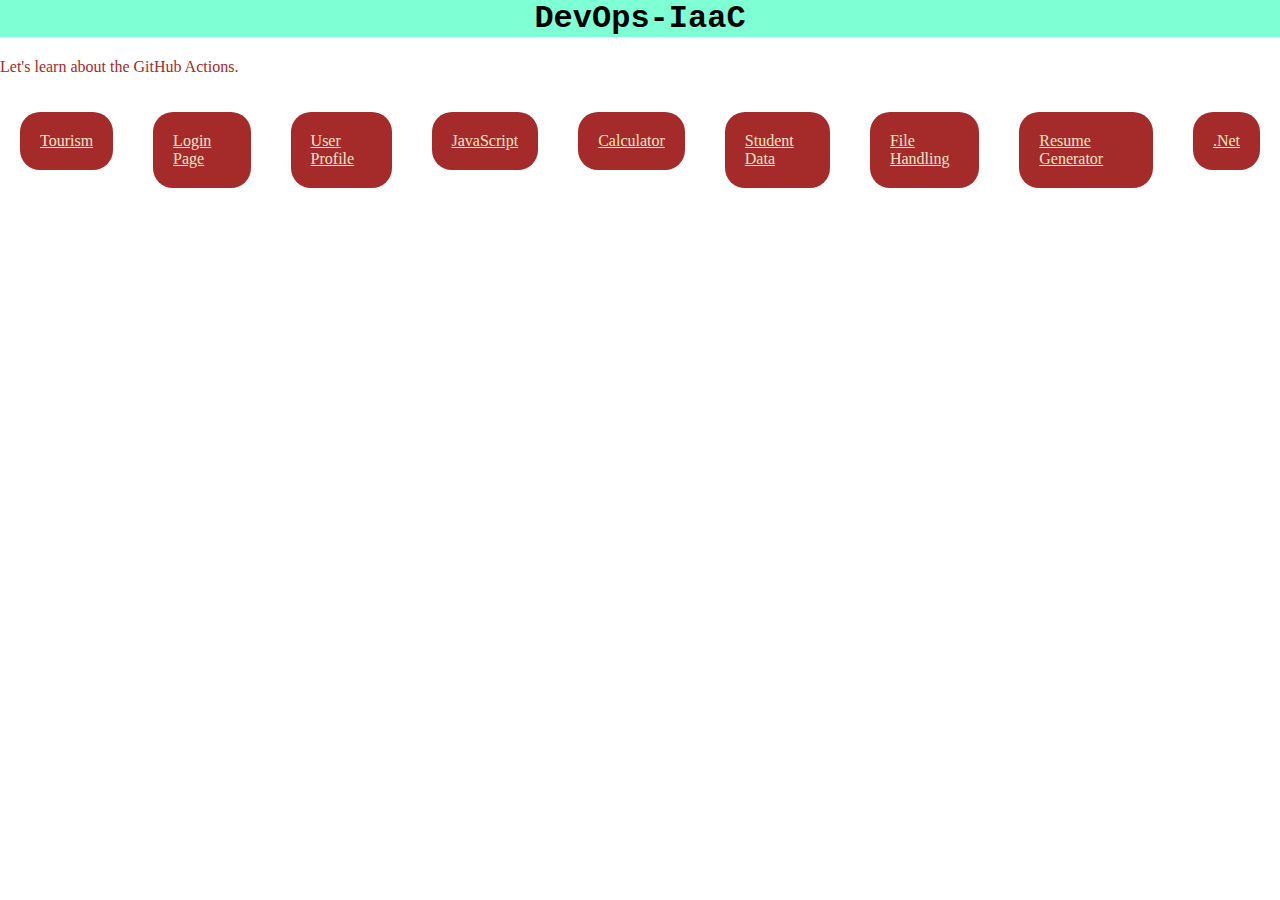
<file: index.html>
<html>
<title>
  Training Projects - Landing Page
</title>

<head>
  <link rel="stylesheet" href="style.css">
</head>
<style>
</style>

<body>
  <h1>DevOps-IaaC</h1>
  <p>Let's learn about the GitHub Actions.</p>
  <div class="project-details">
    <div class="project-title">
      <a href="/Spotify-API/Tourism/">Tourism</a>
    </div>
    <div class="project-title">
      <a href="/Spotify-API/Login">Login Page</a>
    </div>
    <div class="project-title">
      <a href="/Spotify-API/User-Profile/">User Profile</a>
    </div>
    <div class="project-title">
      <a href="/Spotify-API/JavaScript/">JavaScript</a>
    </div>
    <div class="project-title">
      <a href="/Spotify-API/Calculator/">Calculator</a>
    </div>
    <div class="project-title">
      <a href="/Spotify-API/Student Data/">Student Data</a>
    </div>
    <div class="project-title">
      <a href="/Spotify-API/FileHandling/">File Handling</a>
    </div>
    <div class="project-title">
      <a href="/Spotify-API/Resume Generator/">Resume Generator</a>
    </div>
    <div class="project-title">
      <!-- <a href="/Spotify-API/dotNet/">.Net</a> -->
      <a href="https://github.com/ankit-vatsa/Spotify-API/tree/main/dotNet">.Net</a>
    </div>
  </div>
</body>

</html>
</file>
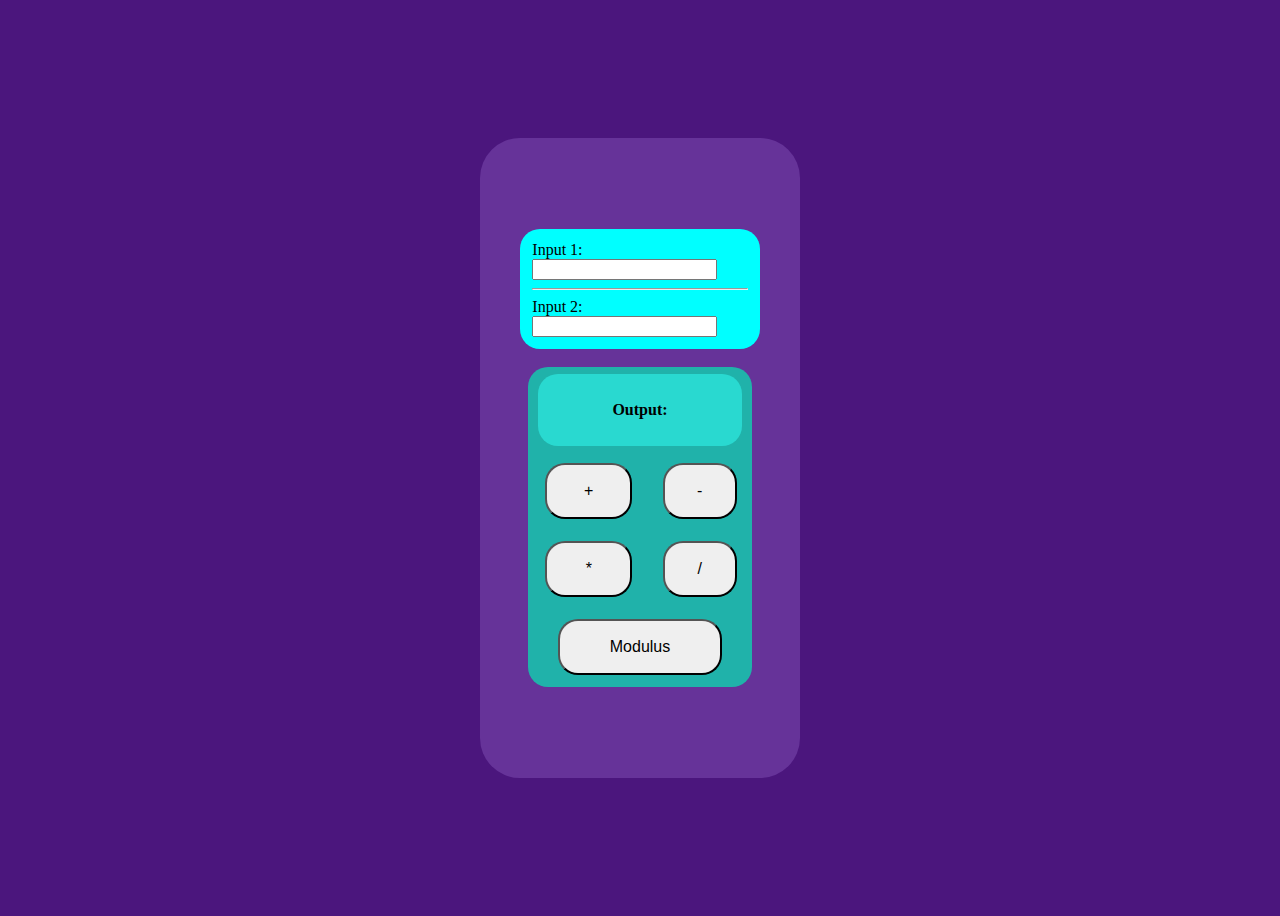
<file: Calculator/index.html>
<!DOCTYPE html>
<html lang="en">
<head>
    <meta charset="UTF-8">
    <meta name="viewport" content="width=device-width, initial-scale=1.0">
    <title>Calculator-Mini</title>
    <link rel="stylesheet" href="style.css">
    <!-- <script type="text/javascript" src="script.js"> -->
    <script>    
        function calculateAdd(var1, var2){
            // var x = document.getElementById("input1");
            // var y = document.getElementById("input2");
            var outputElement = document.getElementById("output");
            z = parseInt(var1)+parseInt(var2);
            outputElement.innerText = "Output: "+z;
            // outputElement.placeholder = "Output: "+z;
        }
        function calculateSub(var1, var2){
            var outputElement = document.getElementById("output");
            z = parseInt(var1)-parseInt(var2);
            outputElement.innerText = "Output: "+z;
        }
        function calculateMul(var1, var2){
            var outputElement = document.getElementById("output");
            z = parseInt(var1)*parseInt(var2);
            outputElement.innerText = "Output: "+z;
        }
        function calculateDiv(var1, var2){
            var outputElement = document.getElementById("output");
            z = parseInt(var1)/parseInt(var2);
            outputElement.innerText = "Output: "+z;
        }
        function calculateMod(var1, var2){
            var outputElement = document.getElementById("output");
            z = parseInt(var1)%parseInt(var2);
            outputElement.innerText = "Output: "+z;
        }
        function alertAnkit(){
            alert("Choose operator.");
        }
    </script>

</head>
<body>
<div class="calculator">
    <div class="input">
        <label for="Input 1">Input 1: </label>
        <input type="number" name="input1" id="input1">
        <hr>
        <label for="Input 2">Input 2: </label>
        <input type="number" name="input2" id="input2">
        <!-- <button onclick="calculateAdd(input1.value, input2.value)">Add</button> -->
    </div>
    <br>
    <!-- <div class="output">
        <table border="2">
            <thead>
                <th colspan="2"><p id="output">Output:</p></th>
            </thead>
            <tbody>
                <tr>
                    <td>+</td>
                    <td>-</td>
                </tr>
                <tr>
                    <td>*</td>
                    <td>/</td>
                </tr>
                <tr>
                    <td>=</td>
                </tr>
            </tbody>
        </table>
    </div> -->
    <div class="output">
        <table>
            <thead>
                <th colspan="2"><p id="output">Output:</p></th>
                <!-- <th colspan="2"><input type="number" name="" id="output" placeholder="Output"></th> -->
            </thead>
            <tbody>
                <tr>
                    <td><button onclick="calculateAdd(input1.value, input2.value)">+</button></td>
                    <td><button onclick="calculateSub(input1.value, input2.value)">-</button></td>
                </tr>
                <tr>
                    <td><button onclick="calculateMul(input1.value, input2.value)">*</button></td>
                    <td><button onclick="calculateDiv(input1.value, input2.value)">/</button></td>
                </tr>
                <tr>
                    <td colspan="2"><button onclick="calculateMod(input1.value, input2.value)">Modulus</button></td>
                </tr>
            </tbody>
        </table>
    </div>
</div>
</body>
</html>
</file>
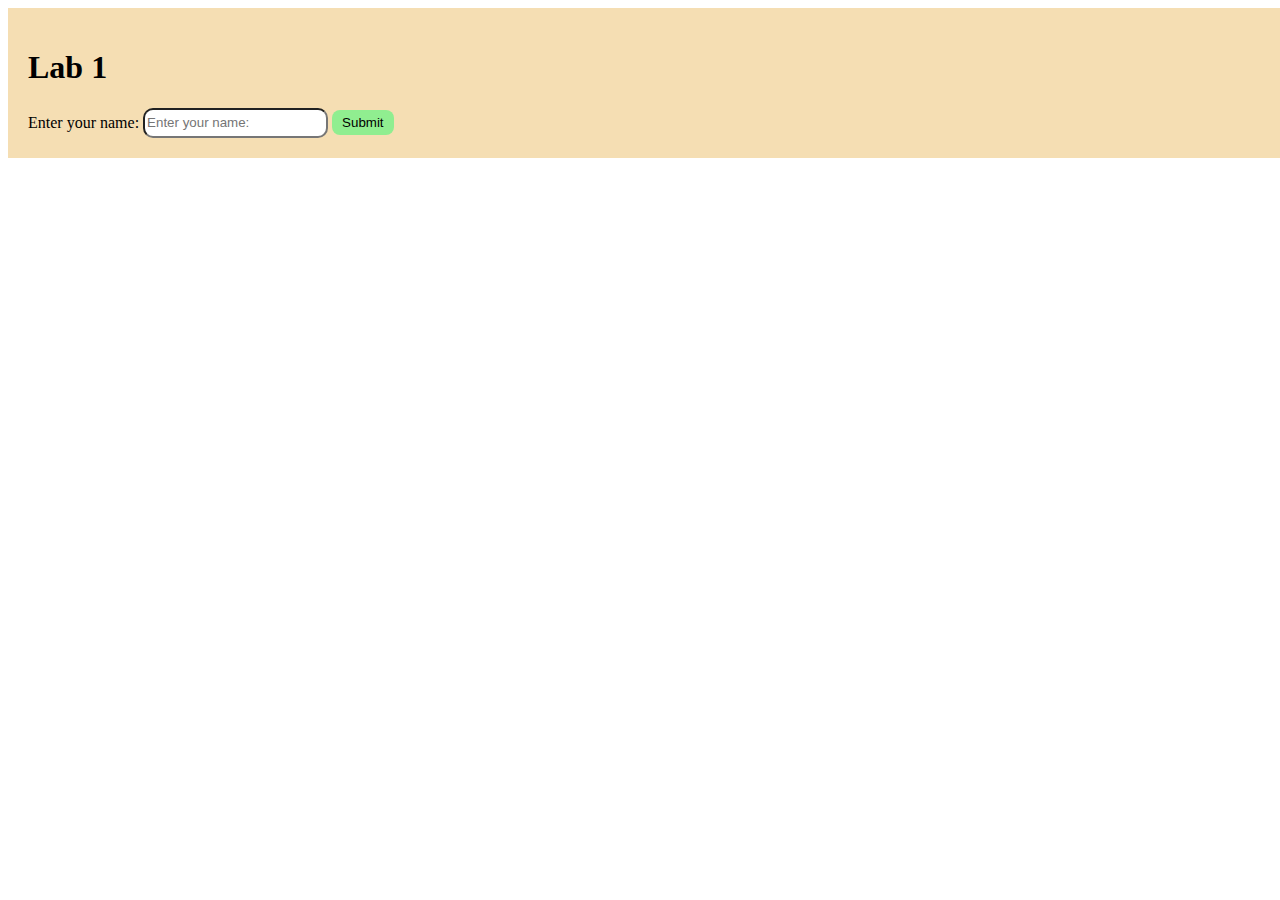
<file: JavaScript/index.html>
<!DOCTYPE html>
<html lang="en">
<head>
    <meta charset="UTF-8">
    <meta name="viewport" content="width=device-width, initial-scale=1.0">
    <title>JavaScript</title>
    <link rel="stylesheet" href="style.css">
    <script>
        function clickAlert(inputVar){
            alert("Welcome to the site, " + inputVar);
        }
        function displayHide(elementId){
            document.getElementById(elementId).style.display="none";
        }
        function displayShow(elementId){
            document.getElementById(elementId).style.display="block";
        }
        function clickResponse(inputVar){
            var openEle = document.getElementById("greeting");
            openEle.innerText = "The name entered is " + inputVar;
            displayShow("greeting");
            
            clickAlert(inputVar);
            displayShow("lab2");
        }
        function clickResponse2(inputVar){
            var openEle = document.getElementById("welcome");
            displayShow("welcome");
            openEle.innerText = "Welcome " + inputVar;
            displayShow("lab3");
        }
    </script>
</head>
<body>
    <div class="lab1" id="lab1">
        <h1>Lab 1</h1>
        <label for="name">Enter your name: </label>
        <input type="text" placeholder="Enter your name:" id="nameVal">
        <button onclick="clickResponse(nameVal.value)" value="Submit">Submit</button>
        <h2 id="greeting"></h2>
    </div>
    <br>
    <div class="lab2" id="lab2" style="display: none;">
        <h1>Lab 2</h1>
        <label for="name">Enter your name: </label>
        <input type="text" placeholder="Enter your name:" id="nameValue">
        <button onclick="clickResponse2(nameValue.value)" value="Submit">Submit</button>
        <h2 id="welcome"></h2>
    </div> 
    
</body>
</html>
</file>
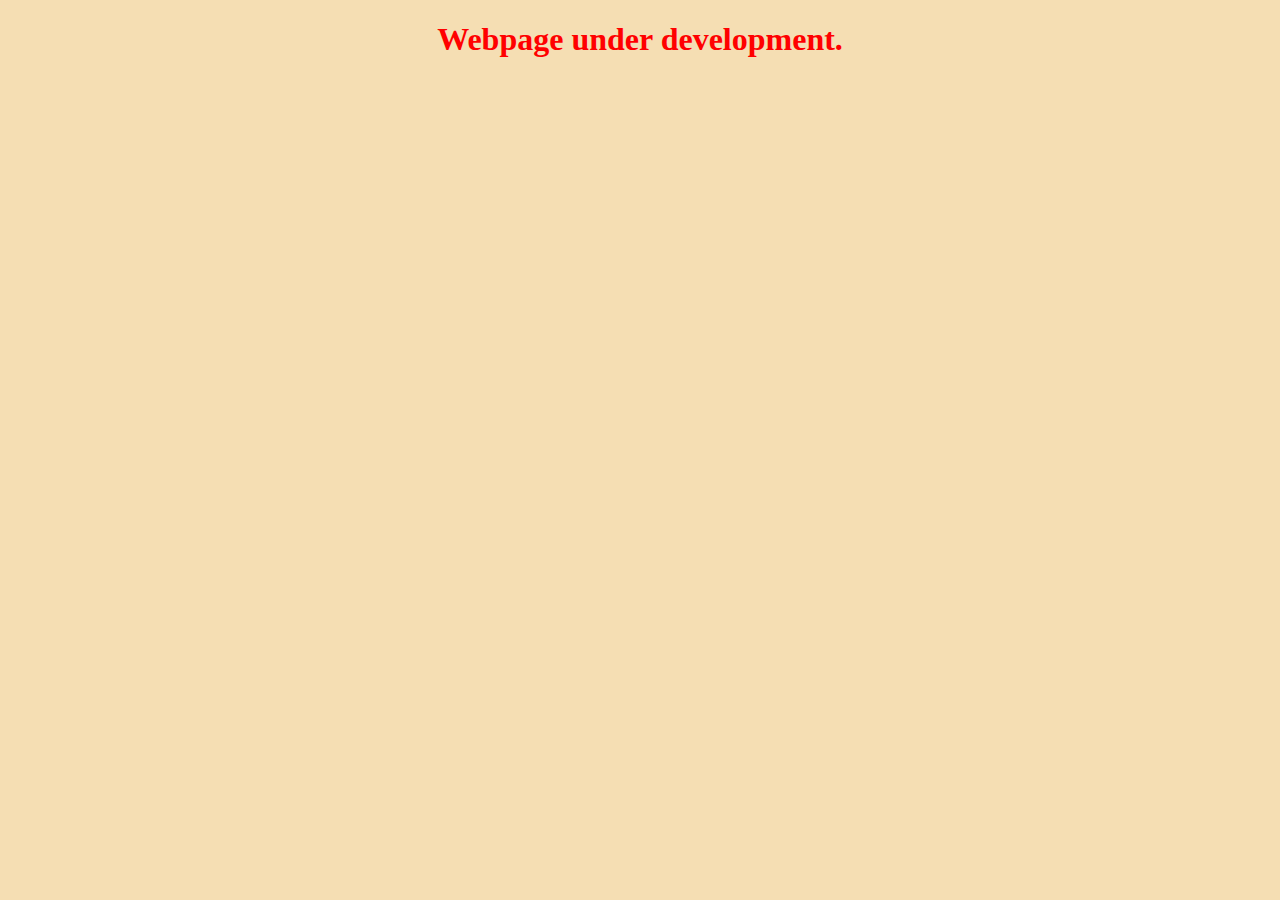
<file: Login/index.html>
<!DOCTYPE html>
<html lang="en">
<head>
    <meta charset="UTF-8">
    <meta name="viewport" content="width=device-width, initial-scale=1.0">
    <title>Login Page</title>
    <link rel="stylesheet" href="login.css">
</head>
<body>
    <center><h1>Webpage under development.</h1></center>
</body>
</html>
</file>
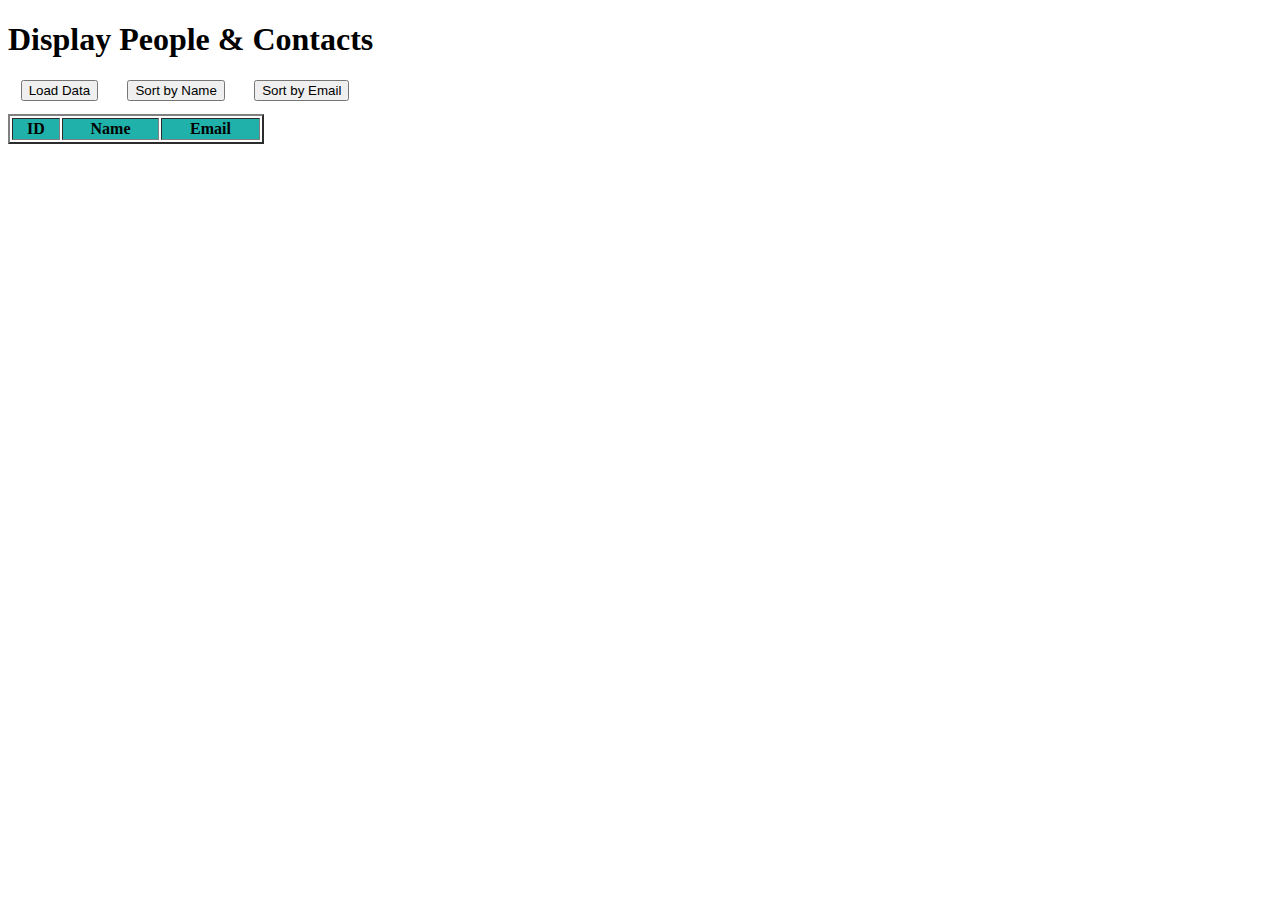
<file: Student Data/index.html>
<!DOCTYPE html>
<html lang="en">
<head>
    <meta charset="UTF-8">
    <meta name="viewport" content="width=device-width, initial-scale=1.0">
    <title>Document</title>
    <script src="script.js"></script>
    <style>
        table{
            min-width: 20vw;
            height: auto;
        }
        .buttons{
            min-width: 20vw;
            max-width: auto;
            margin-bottom: 1%;
        }
        button{
            margin-left: 1%;
            margin-right: 1%;
        }
        thead{
            background-color: lightseagreen;
        }
        tbody{
            background-color: aquamarine;
        }
    </style>
</head>
<body>
    <h1>Display People & Contacts</h1>
    <div class="buttons">
        <button onclick="loadData()">Load Data</button>
        <button onclick="sortDataName()">Sort by Name</button>
        <button onclick="sortDataEmail()">Sort by Email</button>
    </div>
    <table border="2">
        <thead>
            <th>ID</th>
            <th>Name</th>
            <th>Email</th>
        </thead>
        <tbody id="dataDisplay"></tbody>
    </table>
    <!-- Add buttons to call the sorting & finding functionality in table-->
</body>
</html>
</file>
<file: style.css>
p {
    color: brown;
    align-content: center;
}

h1 {
    font-family: 'Courier New', Courier, monospace;
    font-weight: bold;
    text-align: center;
    background-color: aquamarine;
}

body {
    background-image: url('https://d2hucwwplm5rxi.cloudfront.net/wp-content/uploads/2022/06/09105714/instrument-cluster-Cover-09-06.jpg');
    background-repeat: no-repeat;
    background-size: cover;
    background-position: center center;
    height: 100vh;
    margin: 0;
}

.project-details {
    display: flex;
    width: 100%;
    height: 60vh;
    justify-content: center;
    align-content: center;
}

.project-title {
    background-color: brown;
    border: 8px;
    border-radius: 20px;
    padding: 20px;
    margin: 20px;
    height: fit-content;
}

a {
    color: bisque;
}
</file>
<file: Calculator/style.css>
table{
    width: 14em;
    height: 20em;
    border: 10px;
    border-width: 4px;
    border-color: green;
    border-radius: 20px;
    background-color: lightseagreen;
}
td{
    
}
thead th{
    height: 5em;
    font-size: inherit;
}
thead th p {
    background-color: rgb(41, 217, 208); 
    border-radius: 20px; 
    align-content: center;
    width: 94%; 
    height: 90%;
    margin-left: 3%;
}
button{
    width: 75%;
    height: 75%;
    font-size: inherit;
    border-radius: 20px;
}
.calculator{
    display: grid;
    justify-content: center;
    align-content: center;
    border-radius: 40px;
    background-color: rebeccapurple;
    height: 40em;
    width: 20em;
}
*{
    /* padding: 0;
    margin: 0; */
}
.output{
    justify-content: center;
    justify-items: center;
    align-content: center;
    text-align: center;
    
    /* background-color: red; */
}
.input{
    background-color: aqua;
    padding: 5%;
    border-radius: 20px;
}
body{
    display: flex;
    justify-content: center;
    align-items: center;
    height: 100vh;  
    background-color: rgb(75, 22, 125);
}
</file>
<file: JavaScript/style.css>
button{
    background-color: lightgreen;
    border: 2px;
    border-radius: 8px;
    padding: 5px 10px 5px 10px;
}
.lab1,.lab2{
    background-color: wheat;
    padding: 20px;
    width: 100%;
    height: auto;
    justify-content: center;
    align-content: center;
}
h2{
    background-color: aquamarine;
    width: fit-content;
    padding: 10px;
    display: none;
    border-radius: 10px;
}
#nameVal{
    border-radius: 10px;
    height:24px;
}
</file>
<file: Login/login.css>
body{
    background-color: wheat;
    color: red;
}
</file>
